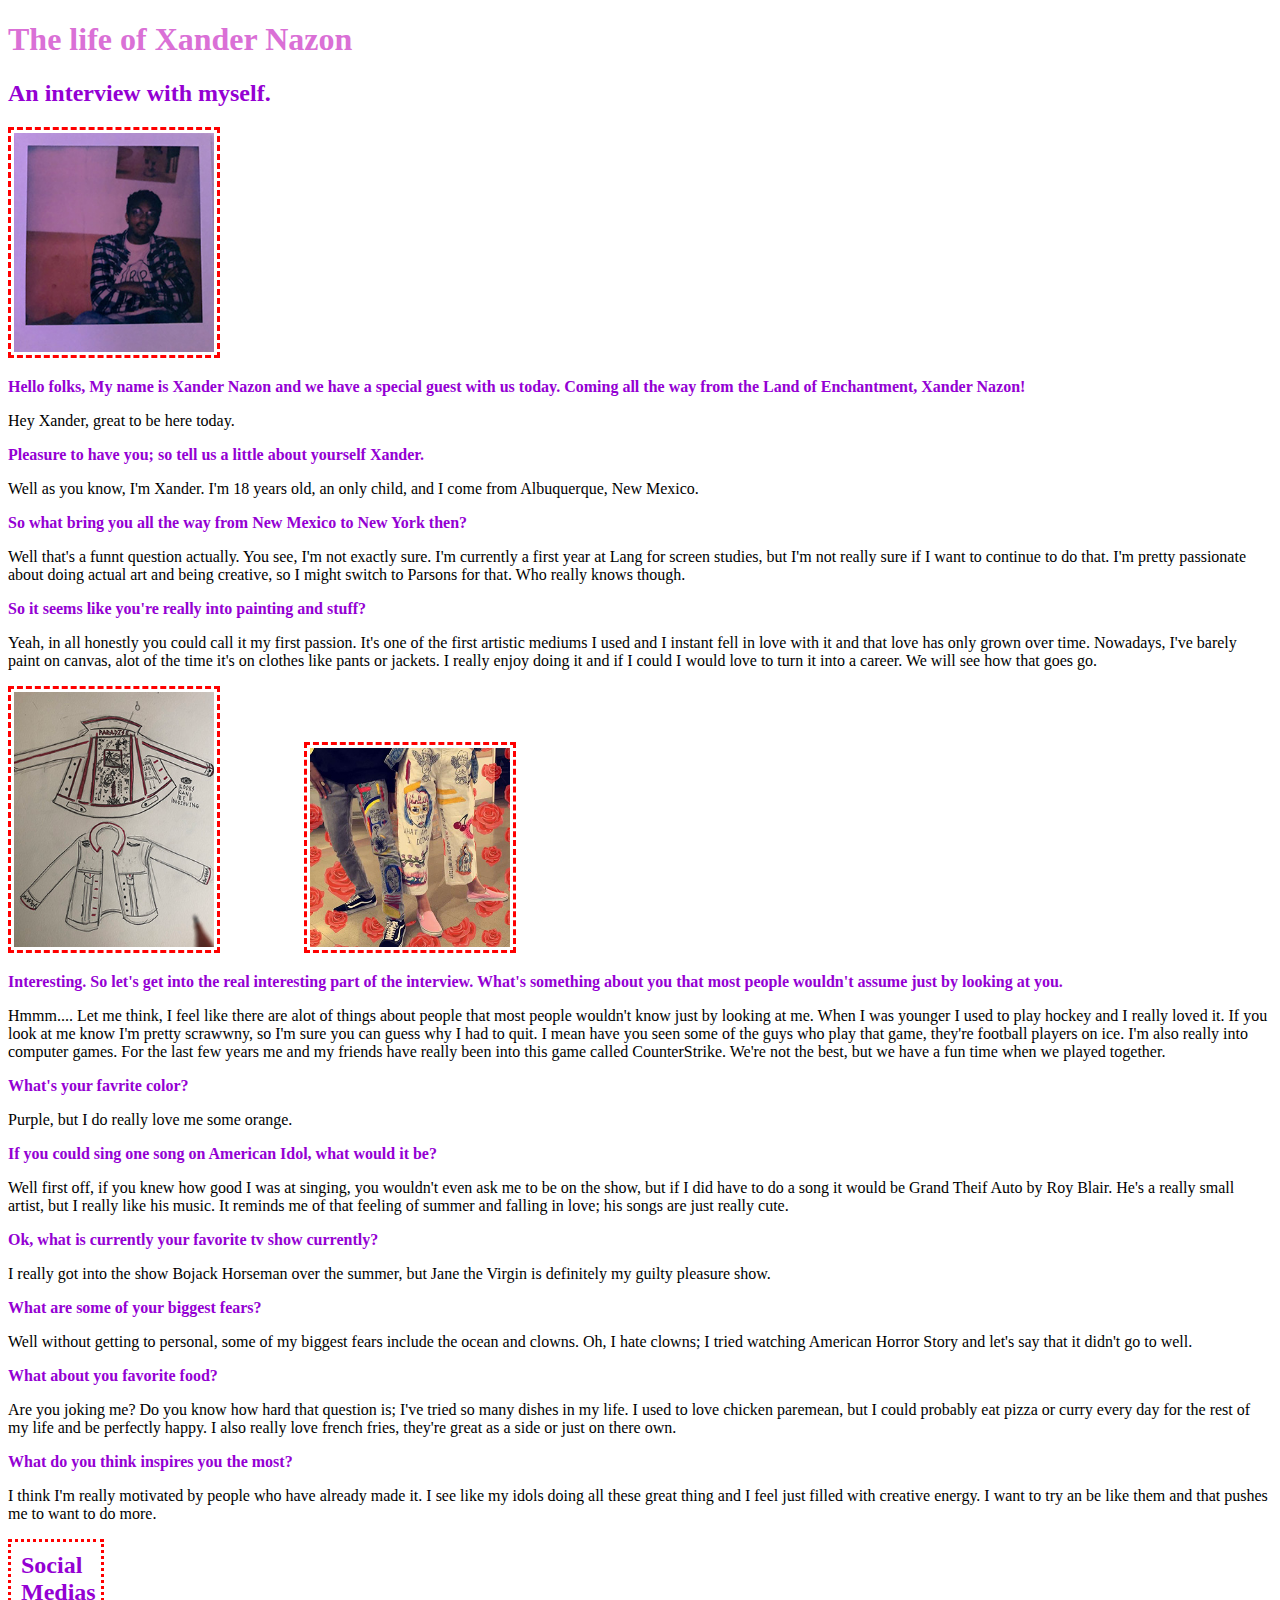
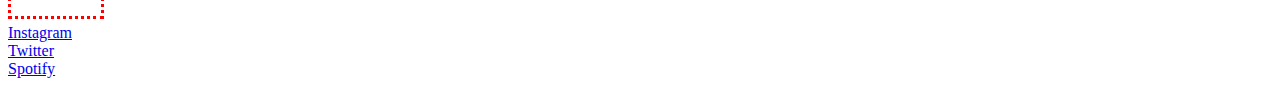
<file: index.html>
<!DOCTYPE html>
<html>
	<head>
		<meta charset="utf-8">
		<title> Xander Nazon's First Site</title>

		<link rel="stylesheet" type="text/css" href="xanderstyle.css">
		<style type="text/css">
			p.interview {
				color: #9400d3
			}
		</style>

	</head>
	<body>

		<div>

		<h1> The life of Xander Nazon</h1>
		<h2> An interview with myself.</h2>

		<img src="xander.jpg" alt="Photo of Xander">


			<p class="interview"> <b> Hello folks, My name is Xander Nazon and we have a special guest with us today. Coming all the way from the Land of Enchantment, Xander Nazon!</b></p>
			<p> Hey Xander, great to be here today.</p>
			<p class="interview"><b> Pleasure to have you; so tell us a little about yourself Xander.</b></p>
			<p> Well as you know, I'm Xander. I'm 18 years old, an only child, and I come from Albuquerque, New Mexico.</p>
			<p class="interview"><b> So what bring you all the way from New Mexico to New York then?</b></p>
			<p> Well that's a funnt question actually. You see, I'm not exactly sure. I'm currently a first year at Lang for screen studies, but I'm not really sure if I want to continue to do that. I'm pretty passionate about doing actual art and being creative, so I might switch to Parsons for that. Who really knows though.<P>
			<p class="interview"><b> So it seems like you're really into painting and stuff?</b></p>
			<P> Yeah, in all honestly you could call it my first passion. It's one of the first artistic mediums I used and I instant fell in love with it and that love has only grown over time. Nowadays, I've barely paint on canvas, alot of the time it's on clothes like pants or jackets. I really enjoy doing it and if I could I would love to turn it into a career. We will see how that goes go.</P>

				<img id="jacket" src="jacket.jpg" alt="Design for jacket">

				<img src="pants.jpg" alt="Example of pants I've painted">

			<p class="interview"><b> Interesting. So let's get into the real interesting part of the interview. What's something about you that most people wouldn't assume just by looking at you.</b></p>
			<p> Hmmm.... Let me think, I feel like there are alot of things about people that most people wouldn't know just by looking at me. When I was younger I used to play hockey and I really loved it. If you look at me know I'm pretty scrawwny, so I'm sure you can guess why I had to quit. I mean have you seen some of the guys who play that game, they're football players on ice. I'm also really into computer games. For the last few years me and my friends have really been into this game called CounterStrike. We're not the best, but we have a fun time when we played together.</p>
			<p class="interview"><b> What's your favrite color?</b></p>
			<p> Purple, but I do really love me some orange.</p>
			<p class="interview"><b>If you could sing one song on American Idol, what would it be?</b></p>
			<p>Well first off, if you knew how good I was at singing, you wouldn't even ask me to be on the show, but if I did have to do a song it would be Grand Theif Auto by Roy Blair. He's a really small artist, but I really like his music. It reminds me of that feeling of summer and falling in love; his songs are just really cute.
			<p class="interview"><b>Ok, what is currently your favorite tv show currently?</b></p>
			<p>I really got into the show Bojack Horseman over the summer, but Jane the Virgin is definitely my guilty pleasure show.</p>
			<p class="interview"><b>What are some of your biggest fears?</b></p>
			<p>Well without getting to personal, some of my biggest fears include the ocean and clowns. Oh, I hate clowns; I tried watching American Horror Story and let's say that it didn't go to well.</p>
			<p class="interview"><b> What about you favorite food?</b></p>
			<p> Are you joking me? Do you know how hard that question is; I've tried so many dishes in my life. I used to love chicken paremean, but I could probably eat pizza or curry every day for the rest of my life and be perfectly happy. I also really love french fries, they're great as a side or just on there own.</p>
			<p class="interview"><b>What do you think inspires you the most?</b></p>
			<p> I think I'm really motivated by people who have already made it. I see like my idols doing all these great thing and I feel just filled with creative energy. I want to try an be like them and that pushes me to want to do more.

			</div>

			<div>

				<h2 id="medias">Social Medias</h2>

				<a href="https://www.instagram.com/xanzdope/?hl=en" target="_blank"> Instagram</a>
			<br>
				<a href="https://twitter.com/XanzDope" target="_blank"> Twitter</a>
			<br>
				<a href="https://open.spotify.com/user/zhockdaking?si=RjFRVy7kRnS8j6Y9hTWGQw" target="_blank"> Spotify</a>

			</div>





</body>
</file>
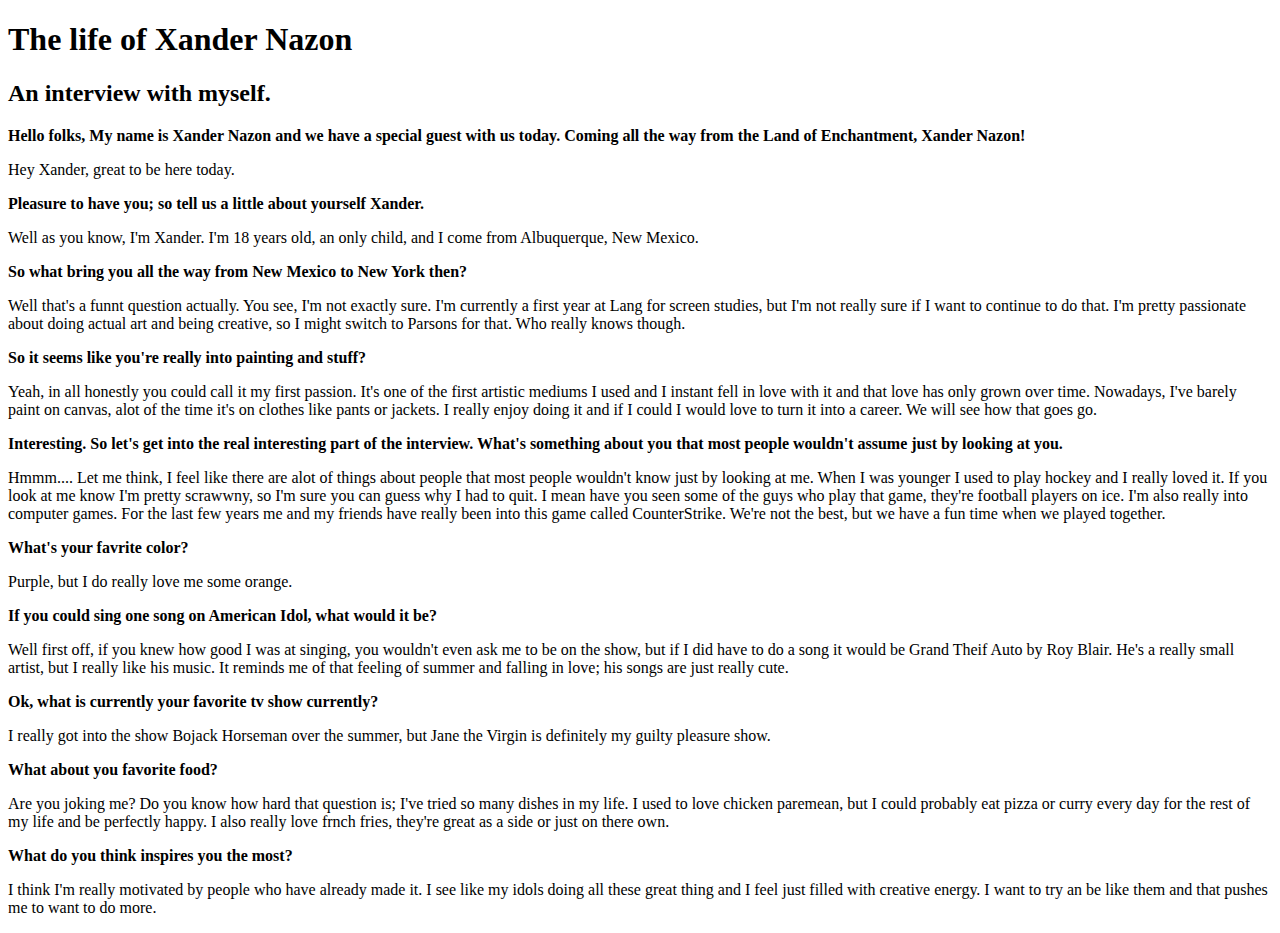
<file: homeworkone.html>
<!DOCTYPE html>
<html>
	<head>
		<meta charset="utf-8">
		<title> Xander Nazon's First Site</title>
	</head>
	<body>
		<h1> The life of Xander Nazon</h1>
		<h2> An interview with myself.</h2>
			<p> <b> Hello folks, My name is Xander Nazon and we have a special guest with us today. Coming all the way from the Land of Enchantment, Xander Nazon!</b></p>
			<p> Hey Xander, great to be here today.</p>
			<p><b> Pleasure to have you; so tell us a little about yourself Xander.</b></p>
			<p> Well as you know, I'm Xander. I'm 18 years old, an only child, and I come from Albuquerque, New Mexico.</p>
			<p><b> So what bring you all the way from New Mexico to New York then?</b></p>
			<p> Well that's a funnt question actually. You see, I'm not exactly sure. I'm currently a first year at Lang for screen studies, but I'm not really sure if I want to continue to do that. I'm pretty passionate about doing actual art and being creative, so I might switch to Parsons for that. Who really knows though.<P>
			<p><b> So it seems like you're really into painting and stuff?</b></p>
			<P> Yeah, in all honestly you could call it my first passion. It's one of the first artistic mediums I used and I instant fell in love with it and that love has only grown over time. Nowadays, I've barely paint on canvas, alot of the time it's on clothes like pants or jackets. I really enjoy doing it and if I could I would love to turn it into a career. We will see how that goes go.
			<p><b> Interesting. So let's get into the real interesting part of the interview. What's something about you that most people wouldn't assume just by looking at you.</b></p>
			<p> Hmmm.... Let me think, I feel like there are alot of things about people that most people wouldn't know just by looking at me. When I was younger I used to play hockey and I really loved it. If you look at me know I'm pretty scrawwny, so I'm sure you can guess why I had to quit. I mean have you seen some of the guys who play that game, they're football players on ice. I'm also really into computer games. For the last few years me and my friends have really been into this game called CounterStrike. We're not the best, but we have a fun time when we played together.</p>
			<p><b> What's your favrite color?</b></p>
			<p> Purple, but I do really love me some orange.</p>
			<p><b>If you could sing one song on American Idol, what would it be?</b></p>
			<p>Well first off, if you knew how good I was at singing, you wouldn't even ask me to be on the show, but if I did have to do a song it would be Grand Theif Auto by Roy Blair. He's a really small artist, but I really like his music. It reminds me of that feeling of summer and falling in love; his songs are just really cute.
			<p><b>Ok, what is currently your favorite tv show currently?</b></p>
			<p>I really got into the show Bojack Horseman over the summer, but Jane the Virgin is definitely my guilty pleasure show.</p>
			<p><b> What about you favorite food?</b></p>
			<p> Are you joking me? Do you know how hard that question is; I've tried so many dishes in my life. I used to love chicken paremean, but I could probably eat pizza or curry every day for the rest of my life and be perfectly happy. I also really love frnch fries, they're great as a side or just on there own.</p>
			<p><b>What do you think inspires you the most?</b></p>
			<p> I think I'm really motivated by people who have already made it. I see like my idols doing all these great thing and I feel just filled with creative energy. I want to try an be like them and that pushes me to want to do more.


</body>
</file>
<file: xanderstyle.css>
h1{ color: #DA70D6

}

h2{ color: #9400D3

}

p{
	font-family: "Times New Roman", Times, serif;
	font-size: 16px;

}

p.interview{
	color: purple

}
#medias{border: dotted 3px red;
		padding: 10px;
		margin-top: 5px;
		margin-bottom: 5px;
		width: 70px
}

img{border: dashed 3px red;
	padding: 3px;
	width: 200px

}
#jacket{margin-right: 80px


}

@media(min-width: 900px){


	
}
</file>
